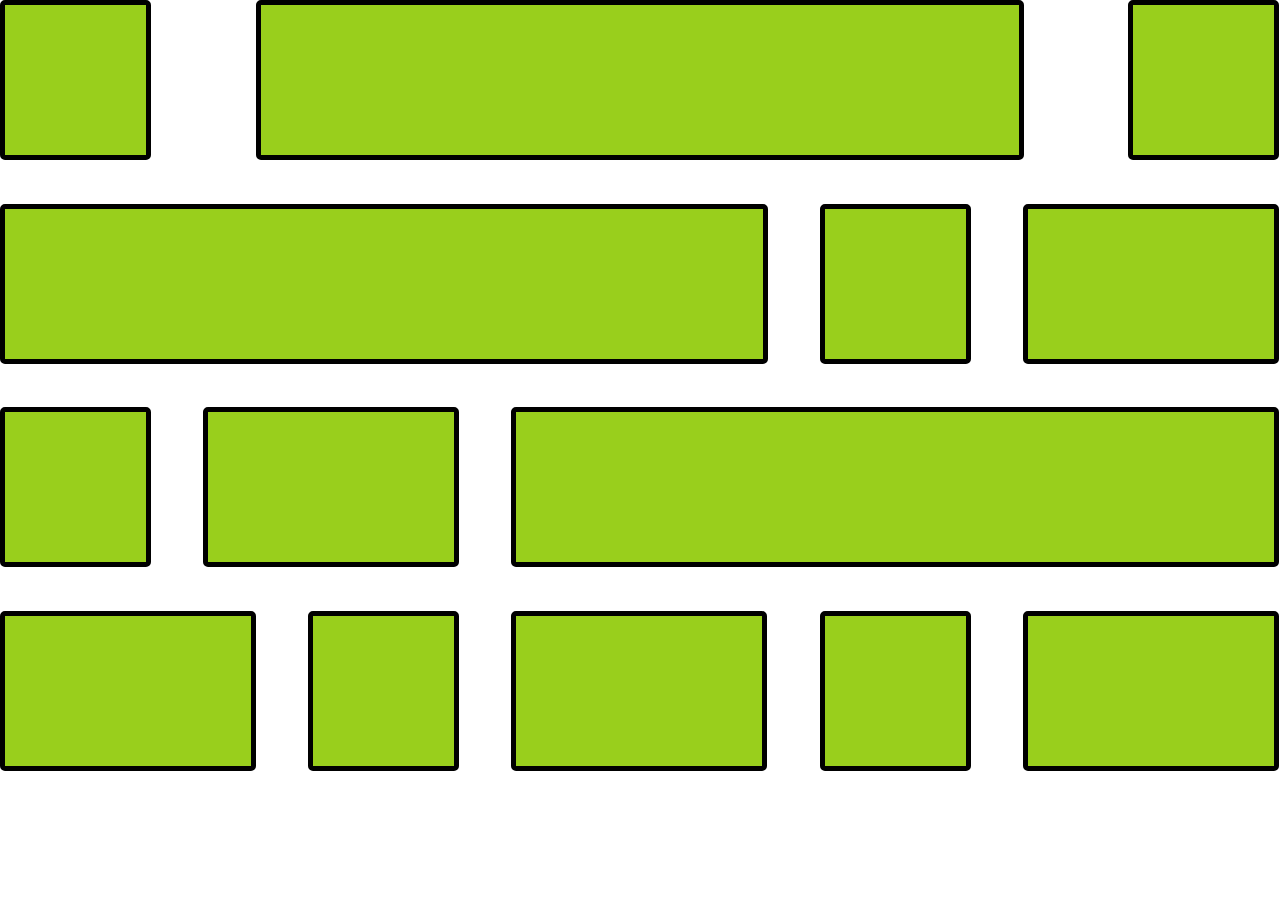
<file: practice02/index.html>
<!DOCTYPE html>
<html lang="en">
<head>
    <meta charset="UTF-8">
    <meta name="viewport" content="width=device-width, initial-scale=1.0">
    <link rel="stylesheet" href="/practice02/style.css">
    <title>TEST2</title>
</head>
<body>
    <div class="container">
        <div class="small"></div>
        <div class="large"></div>
        <div class="small"></div>
        <div class="large"></div>
        <div class="small"></div>
        <div class="medium"></div>
        <div class="small"></div>
        <div class="medium"></div>
        <div class="large"></div>
        <div class="medium"></div>
        <div class="small"></div>
        <div class="medium"></div>
        <div class="small"></div>
        <div class="medium"></div>
    </div>
</body>
</html>
</file>
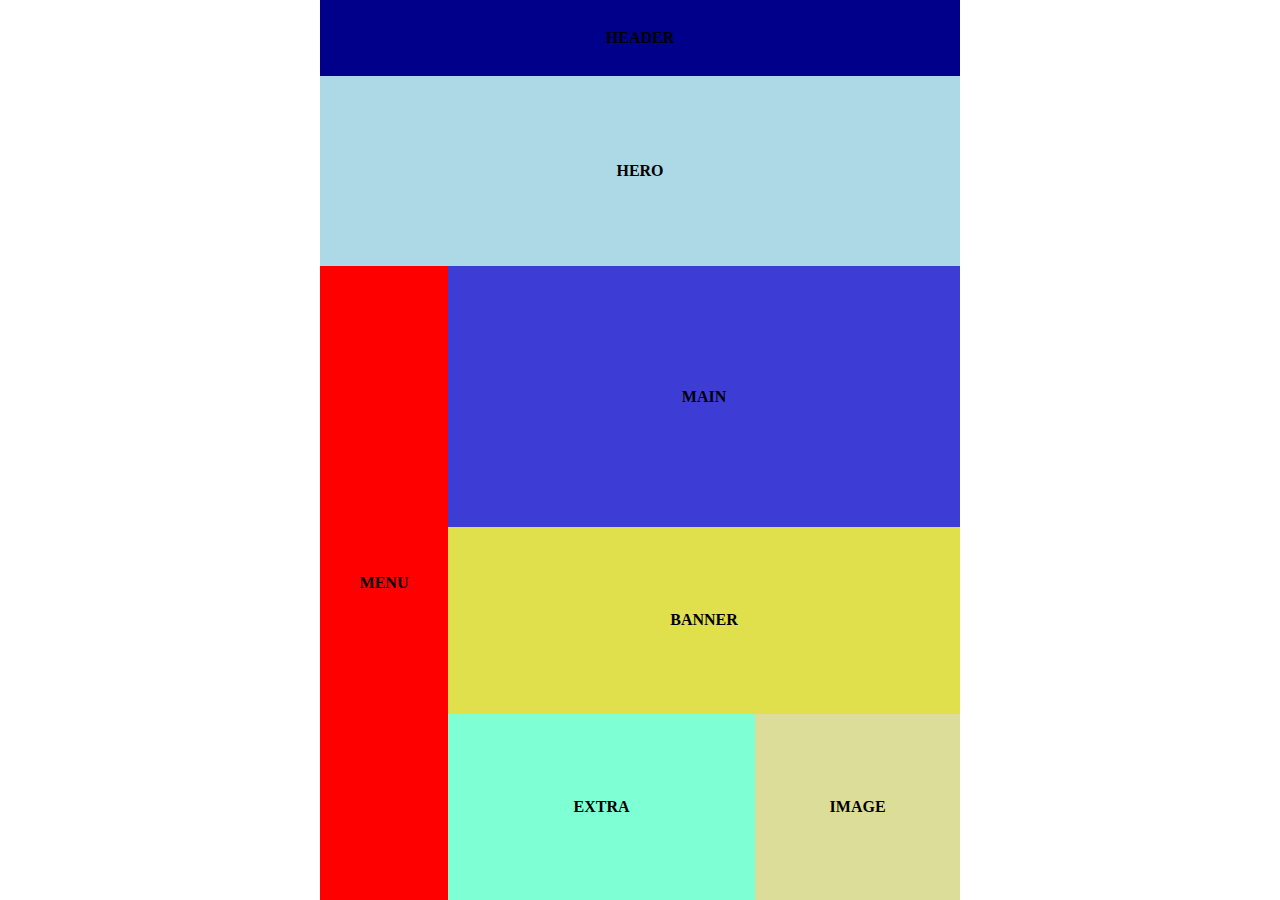
<file: practice1/layout1.html>
<!DOCTYPE html>
<html lang="en">
<head>
    <meta charset="UTF-8">
    <meta name="viewport" content="width=device-width, initial-scale=1.0">
    <title>Document</title>
    <link rel="stylesheet" href="/practice1/style.css">
</head>
<body>
    <div class="container">
        <div class="dark-blue">HEADER</div>
        <div class="light-blue">HERO</div> 
        <div class="lower-container">  
            <div class="red">MENU</div>
            <div class="right-container">
                <div class="blue">MAIN</div>
                <div class="yellow">BANNER</div>
                <div class="lower-box">
                    <div class="teal">EXTRA</div>
                    <div class="beige">IMAGE</div>
                </div>
            </div>
        </div>
    </div>
</body>
</html>
</file>
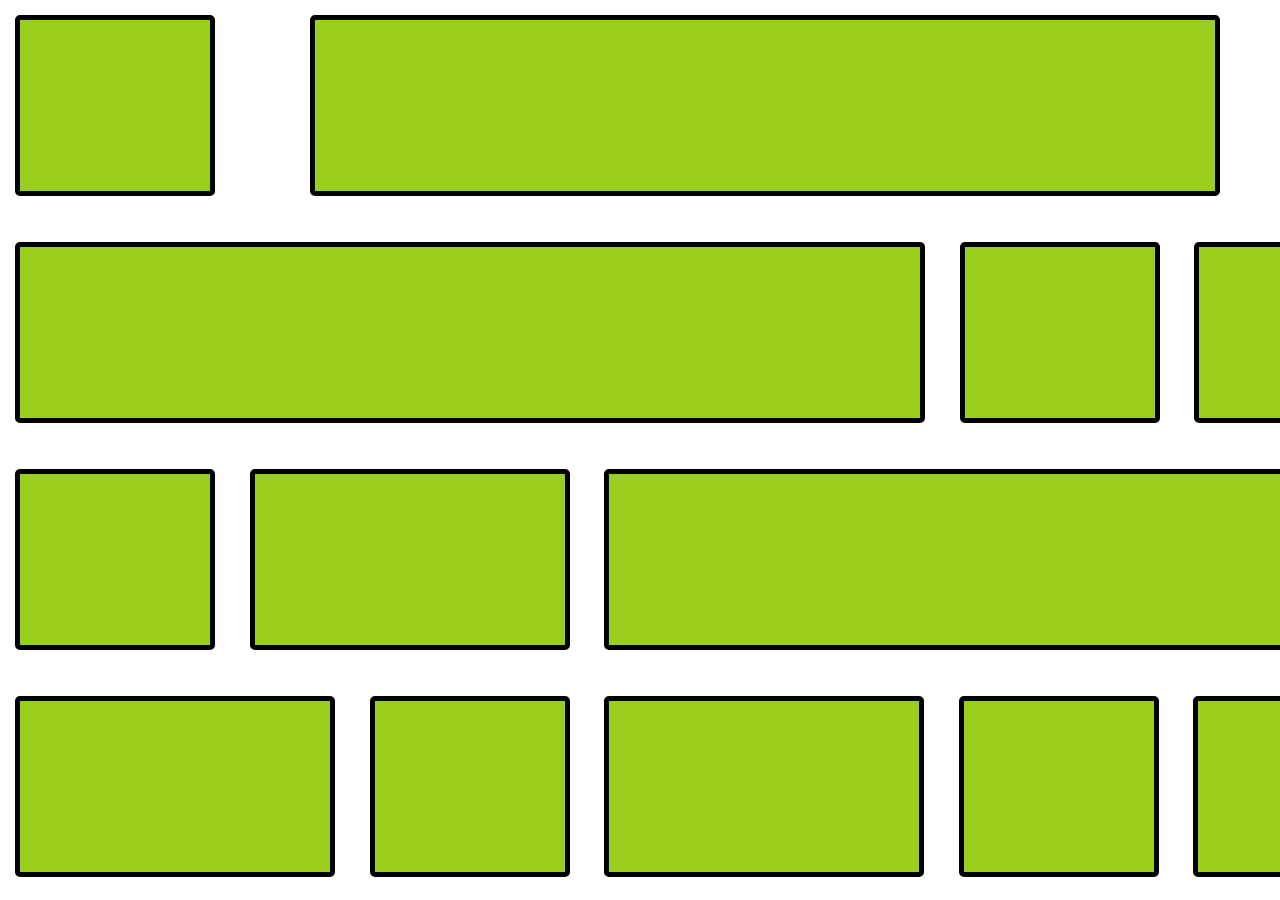
<file: practice2/layout2.html>
<!DOCTYPE html>
<html lang="en">
<head>
    <meta charset="UTF-8">
    <meta name="viewport" content="width=device-width, initial-scale=1.0">
    <link rel="stylesheet" href="/practice2/style2.css">
    <title>TEST2</title>
</head>
<body>
    <div class="container">
        <div class="box1"></div>
        <div class="box2"></div>
        <div class="box3"></div>
        <div class="box4"></div>
        <div class="box5"></div>
        <div class="box6"></div>
        <div class="box7"></div>
        <div class="box8"></div>
        <div class="box9"></div>
        <div class="box10"></div>
        <div class="box11"></div>
        <div class="box12"></div>
        <div class="box13"></div>
        <div class="box14"></div>
    </div>
</body>
</html>
</file>
<file: practice02/style.css>
body {
    box-sizing: border-box;  
    /* padding: 5px; */
}

*,
::before,
::after {
  margin: 0;
  box-sizing: inherit; 
}

.container {
    align-content: flex-start;
    display: flex;
    flex-wrap: wrap;
    gap: 4.08%;
    height: 97vh;    
    row-gap: 4.99%;
}

.container > div {
    background-color: #99CF1C;
    border: solid 5px black;
    border-radius: 5px;
    height: 160px;
}

.container :nth-child(2) {    
    margin: 0 4.1%;
}

.small {
    /* width: 175px; */
    width: 11.8%;
}

.large {
   /* width: 903px; */
   width: 59.99%; 
}

.medium {
    /* width: 305px; */
    width: 20%;
}
</file>
<file: practice1/style.css>
*,
::before,
::after {
  margin: 0;
  padding: 0px;
  box-sizing: border-box;
  font-weight: 900;  
}

.container {
    display: flex;  
    flex-direction: column; 
    height: 100vh;
    width: 50%;
    margin: 0 auto;  
    text-align: center;    
}

.dark-blue {
    background-color: darkblue;
    height: 12%;    
    display: flex;
    align-items: center;
    justify-content: center;
}

.light-blue {
    background-color: lightblue;
    height: 30%;
    display: flex;
    align-items: center;
    justify-content: center;
}

.lower-container {
    display: flex;
    flex-direction: row;
    height: 100%;
}

.red {
    background-color: red;
    width: 25%;
    display: flex;
    align-items: center;
    justify-content: center;
}

.right-container {
    display: flex;
    height: 100%;
    flex-direction: column;
    width: 100%;
}

.blue {
    background-color: rgb(61, 61, 213);
    height: 70%;
    width: 100%;
    display: flex;
    align-items: center;
    justify-content: center;
}

.yellow {
    background-color: rgb(224, 224, 76);
    height: 50%;
    width: 100%;
    display: flex;
    align-items: center;
    justify-content: center;
}

.lower-box {
    display: flex;
    height: 50%;
}

.teal {
    background-color: aquamarine;
    height: 100%;
    width: 60%;
    display: flex;
    align-items: center;
    justify-content: center;
}

.beige {
    background-color: rgb(221, 221, 154);
    width: 40%;
    display: flex;
    align-items: center;
    justify-content: center;
}
</file>
<file: practice2/style2.css>
*,
::before,
::after {
  margin: 0;
  padding: 5px;
  box-sizing: border-box; 
}

.container {
    height: 97vh;
    display: flex;
    flex-wrap: wrap;
    min-width: 1515px;
    max-width: 1516px;
    gap: 2.3%;
    row-gap: 5.3%;
    /* background-color: white; */
    align-content: flex-start;
}

.container > div {
    background-color: #99CF1C;
    border: solid 5px black;
    border-radius: 5px;
    height: 21%;
}

.box1 {
    width: 200px;
}

.box2 {
    width: 910px;
    margin: 0 60px;
}

.box3 {
    width: 200px;
}

.box4 {
   width: 910px; 
}

.box5 {
    width: 200px;
}

.box6 {
    width: 320px;
}

.box7 {
    width: 200px;
}

.box8 {
    width: 320px; 
}

.box9 {
    width: 910px; 
}

.box10 {
    width: 320px;
}

.box11 {
    width: 200px;
}

.box12 {
    width: 320px;
}

.box13 {
    width: 200px; 
}

.box14 {
    width: 320px;  
}
</file>
